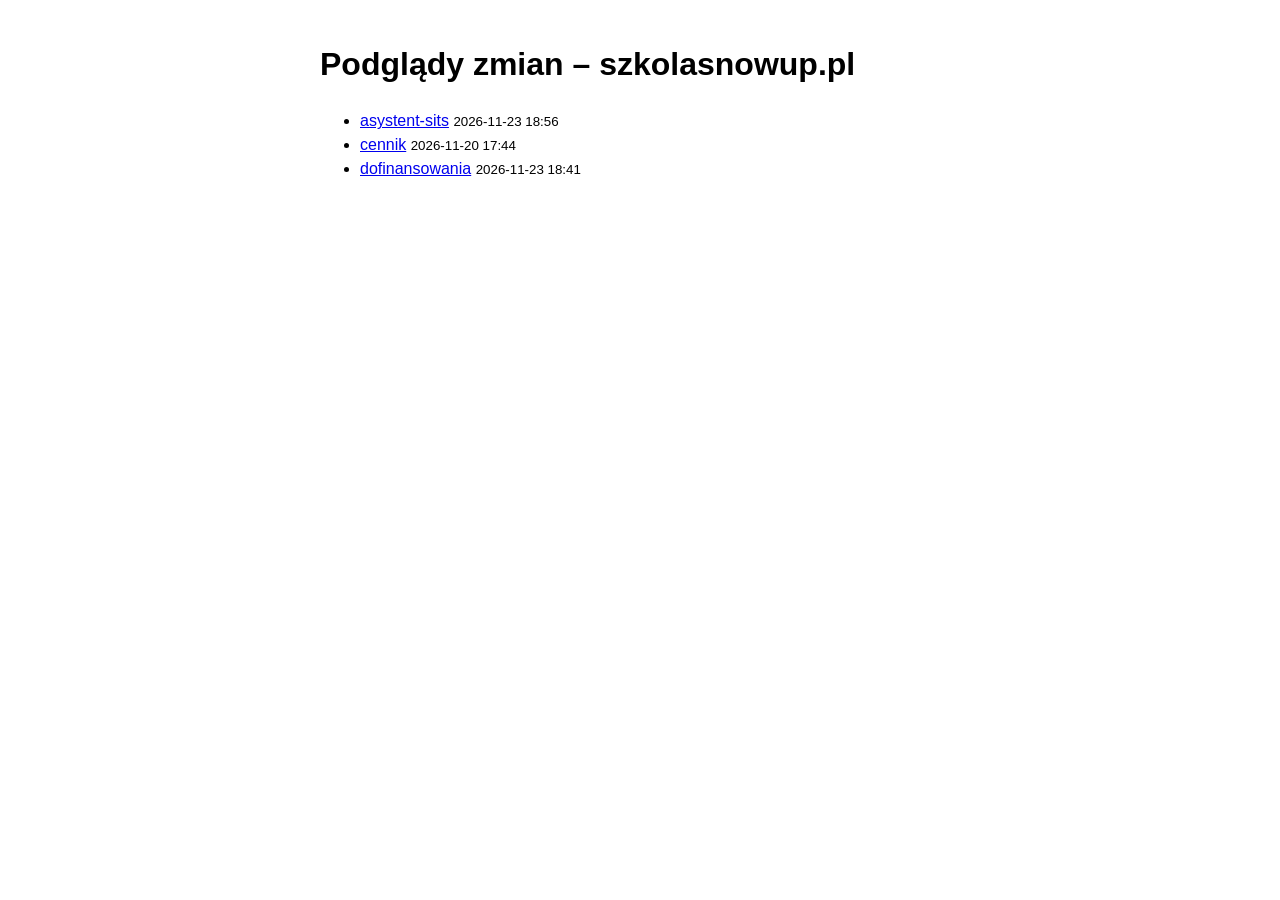
<file: index.html>
<!doctype html><meta charset="utf-8"><meta name="robots" content="noindex,nofollow"><title>Podglądy szkolasnowup.pl</title>
<body style="font:16px/1.5 sans-serif;max-width:640px;margin:40px auto;padding:0 16px"><h1>Podglądy zmian – szkolasnowup.pl</h1><ul>
<li><a href="asystent-sits/">asystent-sits</a> <small>2026-11-23 18:56</small></li>
<li><a href="cennik/">cennik</a> <small>2026-11-20 17:44</small></li>
<li><a href="dofinansowania/">dofinansowania</a> <small>2026-11-23 18:41</small></li>
</ul></body>
</file>
